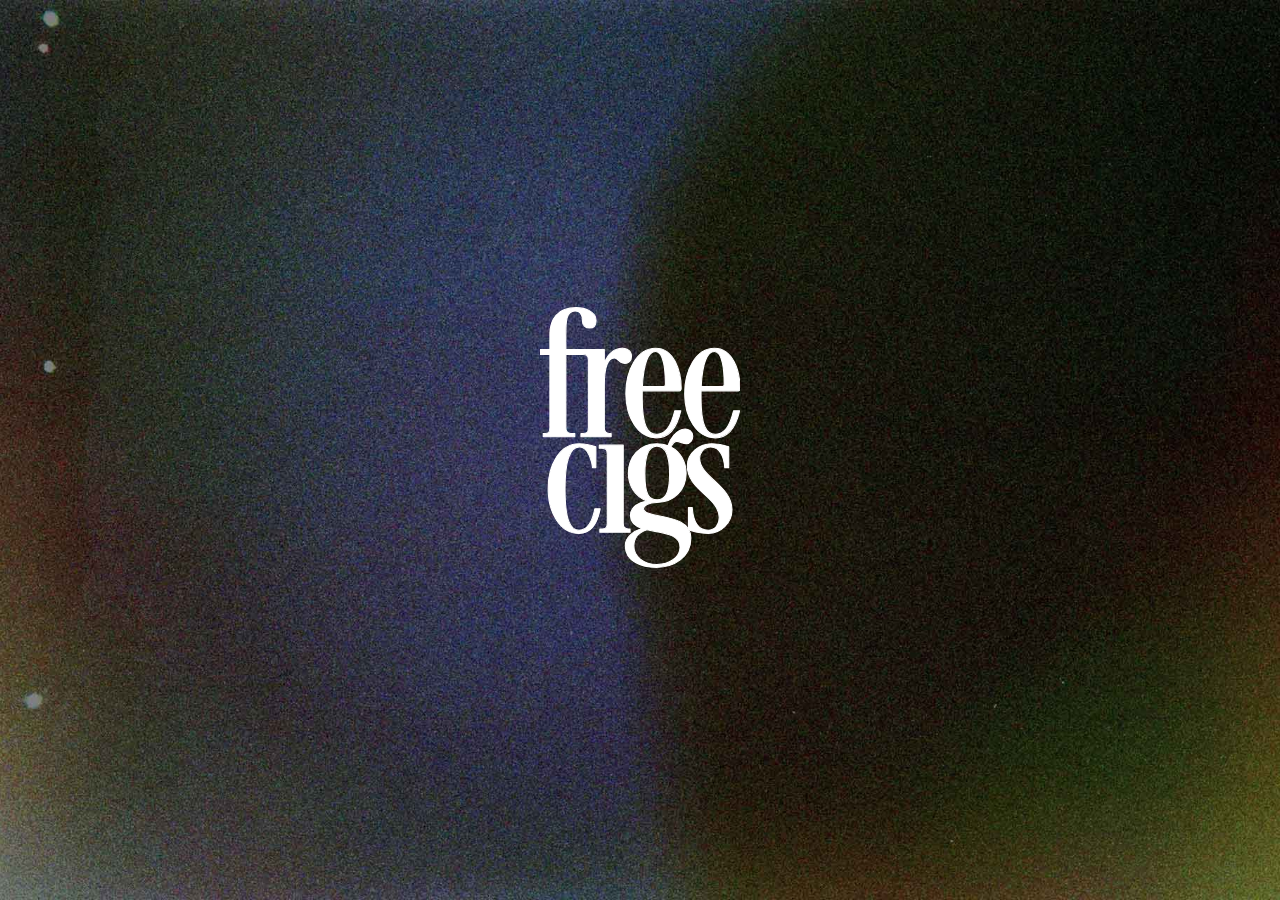
<file: index.html>
<!DOCTYPE html> 
<html lang="en"> 

<head> 
<meta charset="utf-8"/> 
<meta name="viewport" content="width=device-width, initial-scale=1">
<meta name='robots' content='noindex,follow'/>

<link rel="icon" href="data:image/svg+xml,<svg xmlns='http://www.w3.org/2000/svg' viewBox='0 0 100 100'><text y='.9em' font-size='90'>🚬</text></svg>"/> 

<link rel="manifest" href="/site.webmanifest"></head>

<style>
html, body {
  background: black;
  background-image: url(images/background.jpg);
  background-repeat: no-repeat;
  background-attachment: fixed;
  background-position: center; 
  background-size: cover;
  color: white;
  font-family: sans-serif;
  font-size: 30px;
  letter-spacing: -2%;
  text-align: center;
  display: flex;
  justify-content: center; 
  align-items: center; 
  height: 98vh;
  margin: 0;  
  -webkit-user-select: none; 
  -ms-user-select: none; 
  user-select: none; 
  }
</style>

<p><img src="logo.svg" style="width:200px"></p>
</file>
